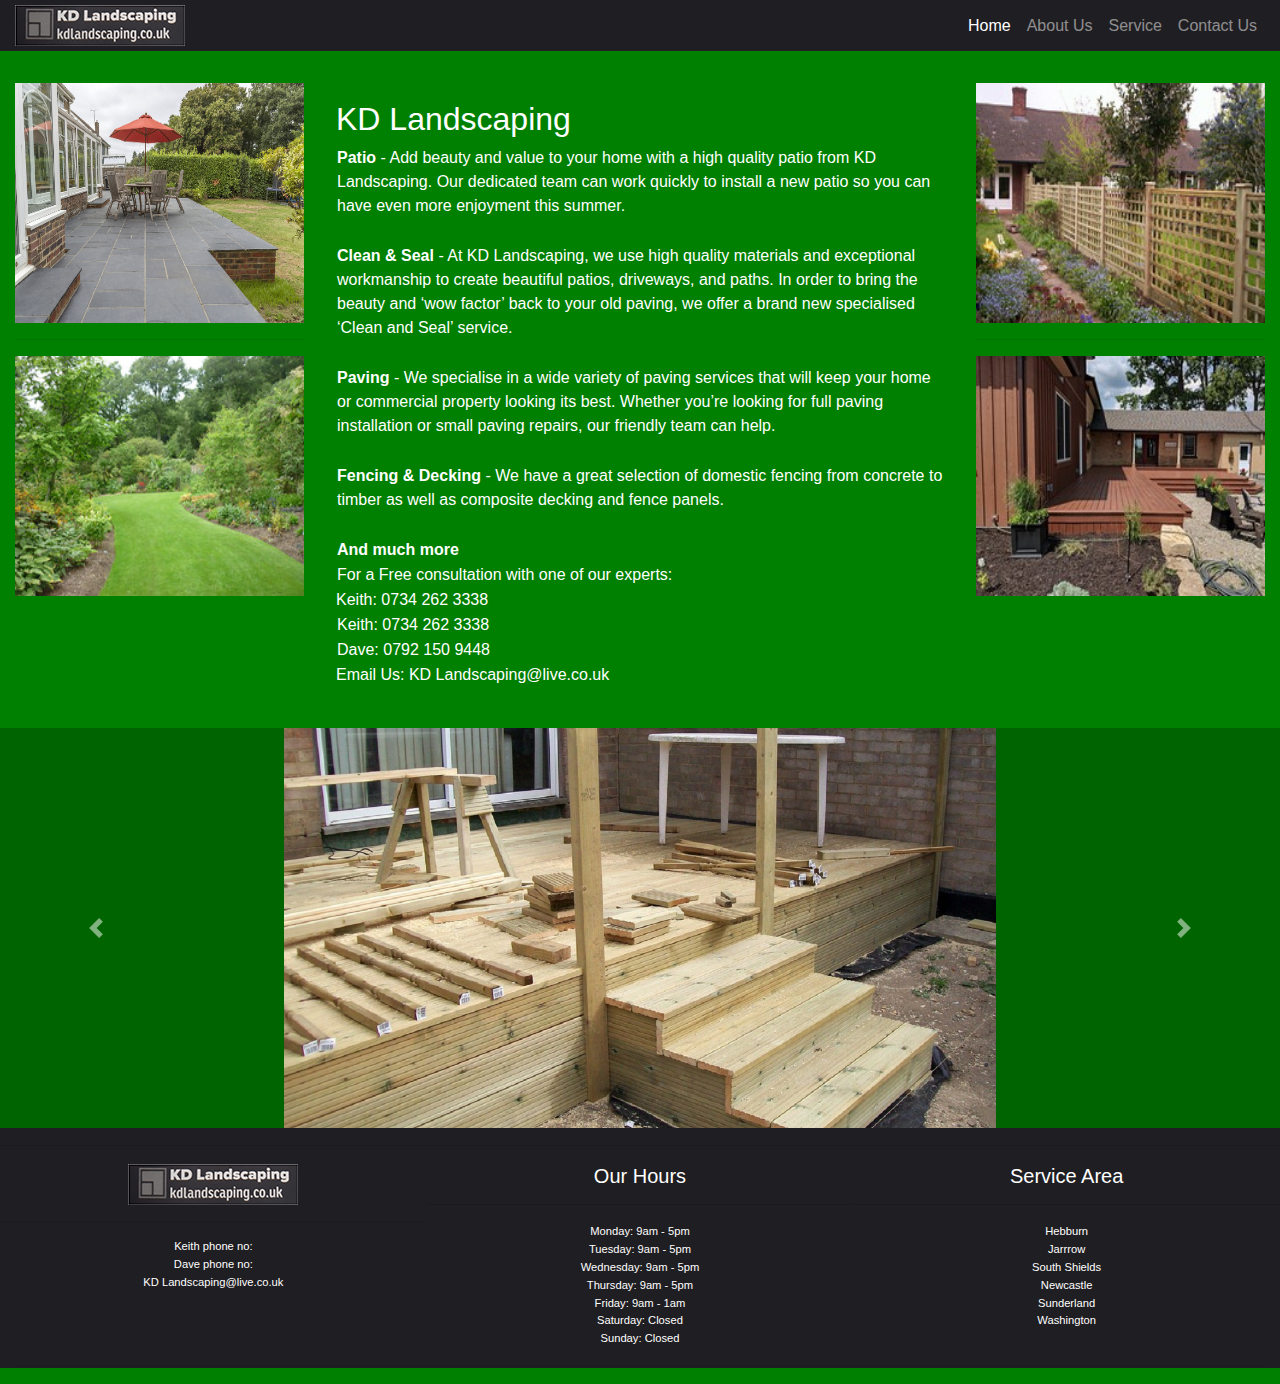
<file: HTML/indexG.html>
<!DOCTYPE html>
<html lang="en">
    <head>
        <meta charset="utf-8">
        <meta name="viewport" content="width=device-width, initial-scale=1">
        <title>KD Landscaping</title>
        <link rel="stylesheet" href="https://maxcdn.bootstrapcdn.com/bootstrap/4.0.0/css/bootstrap.min.css">        
        <link href="../CSS/styleG.css" rel="stylesheet">
    </head>
    <body>       
        <!-- Navigation 
            A Navigation bar which uses a light color and a light backgroud
            and is stuck to the top of the page.
            It has three options, replace these with the required number of options
            and replace the "#" with links to the pages they link to. Option1 is set
            as the active link.
        -->
        <nav class="navbar navbar-expand-md navbar- rbg (255,255,255) bg-rbg (46,45,50) sticky-top navbar_padding navbar-dark">
            <div class="container-fluid" style="background-color: rbg (46,45,50); margin:0;">
                <a class="navbar-brand " href="../HTML/indexT.html"><img src="../Assets/Images/logo.png"></a>  
                <button class="navbar-toggler" type="button" data-toggle="collapse" data-target="#navbarResponsive">
                    <span class="navbar-toggler-icon" "></span>
                </button>
                <div class="collapse navbar-collapse" id="navbarResponsive">
                    <ul class="navbar-nav ml-auto">
                        <li class="nav-item active">
                            <a class="nav-link" href="#">Home</a>
                        </li>
                        <li class="nav-item">
                            <a class="nav-link" href="./aboutus.html">About Us</a>
                        </li>
                        <li class="nav-item">
                            <a class="nav-link" href="./services.html">Service</a>
                        </li>
                        <li class="nav-item">
                            <a class="nav-link" href="./contactus.html">Contact Us</a>
                        </li>
                    </ul> 
                </div>
            </div>
        </nav>

        <!--
            Main Patio Picture With Eye Catching Text - just changing something
        -->
        <div class="container-fluid">
            <div class="row">
                <div class="col">
                    <img class="img-fluid patio" src="../Assets/Images/Patio1.jpg" alt="Patio" id="pat_image">
                    <hr />
                    <img class="img-fluid patio" src="../Assets/Images/Section_2_lawn.jpg" alt="Patio">
                </div>
                <!-- <section class="two-column-text">-->
                <div class="col-lg-6 pText">
                    <h2 style="color: white;">KD Landscaping</h2>
                    <p><b>Patio</b> - Add beauty and value to your home with a high quality patio from KD Landscaping. Our dedicated team can work quickly to install a new patio so you can have even more enjoyment this summer.</p>
                    <br>
                    <p><b>Clean & Seal</b> - At KD Landscaping, we use high quality materials and exceptional workmanship to create beautiful patios, driveways, and paths. In order to bring the beauty and ‘wow factor’ back to your old paving, we offer a brand new specialised ‘Clean and Seal’ service.</p>
                    <br>
                    <p><b>Paving</b> - We specialise in a wide variety of paving services that will keep your home or commercial property looking its best. Whether you’re looking for full paving installation or small paving repairs, our friendly team can help.  </p>
                    <br>
                    <p><b>Fencing & Decking</b> - We have a great selection of domestic fencing from concrete to timber as well as composite decking and fence panels.</p>
                    <br>
                    <p><b>And much more</b></p>
                    <p>For a Free consultation with one of our experts:</p>
                    <a href="tel:123-456-7890">Keith: 0734 262 3338</a>
                    <p>Keith: 0734 262 3338</p>
                    <p>Dave: 0792 150 9448</p>  
                    <span>Email Us: <a href="mailto:landscapping@live.co.uk" style="color:white;">KD Landscaping@live.co.uk</a></span>                   
                </div>
                <div class="col">
                    <img class="img-fluid patio" src="../Assets/Images/Section_2_Fence.jpg" alt="Patio">
                    <hr />
                    <img class="img-fluid patio" src="../Assets/Images/Section_2_Decking.jpg" alt="Patio">
                </div>
                <!--</section>-->
            </div>
        </div>
        <br />       
        <!--
            Photo Slider making a quick change - you can use control 's' to save it or you can go to file menu
        -->
        <section>
            <div class="carousel-wrapper">  
                <div id="carouselExampleControls" class="carousel slide" data-ride="carousel">
                <div class="carousel-inner" role="listbox">
                    <div class="carousel-item active">
                    <img class="d-block img-fluid" src="../Assets/Images/cc-decking-1.png" alt="First slide">
                    </div>
                    <div class="carousel-item">
                    <img class="d-block img-fluid" src="../Assets/Images/cc-lawns-1.jpg" alt="Second slide">
                    </div>
                    <div class="carousel-item">
                    <img class="d-block img-fluid" src="../Assets/Images/cc-patio-1.jpg" alt="Third slide">
                    </div>
                    <div class="carousel-item">
                    <img class="d-block img-fluid" src="../Assets/Images/cc-fencing-1.jpg" alt="Forth slide">
                    </div> 
                    <div class="carousel-item">
                    <img class="d-block img-fluid" src="../Assets/Images/cc-patio-2.jpg" alt="Fifth slide">
                    </div> 
                    <div class="carousel-item">
                    <img class="d-block img-fluid" src="../Assets/Images/cc-lawns-2.jpg" alt="sixth slide">
                    </div> 
                </div>
                <a class="carousel-control-prev" href="#carouselExampleControls" role="button" data-slide="prev">
                    <span class="carousel-control-prev-icon" aria-hidden="true"></span>
                    <span class="sr-only">Previous</span>
                </a>
                <a class="carousel-control-next" href="#carouselExampleControls" role="button" data-slide="next">
                    <span class="carousel-control-next-icon" aria-hidden="true"></span>
                    <span class="sr-only">Next</span>
                </a>
                </div>
            </div> 
        </section>
        <!--three column footer-->
<footer>
    <div class="container-fluid padding footer">
        <div class="row text center padding">
            <div class="col-md-4 col_padding">
                <hr class="light hrftr">
                <img class="ftrLogo" src="../Assets/Images/logo.png" alt="Company logo">
                <hr class="light">
                <p class="ftrContact">Keith phone no:</p>
                <p class="ftrContact">Dave phone no:</p>
                <p class="ftrContact">KD Landscaping@live.co.uk</p>
            </div> 
            <div class="col-md-4 col_padding">
                <hr class="light hrftr">
                <h5>Our Hours</h5>
                <hr class="light hrftr">
                <p>Monday:    9am - 5pm</p>
                <p>Tuesday:   9am - 5pm</p>
                <p>Wednesday: 9am - 5pm</p>
                <p>Thursday:  9am - 5pm</p>
                <p>Friday:    9am - 1am</p>
                <p>Saturday: Closed</p>
                <p>Sunday:   Closed</p>
            </div>
            <div class="col-md-4 col_padding _ftrAreas">
                <hr class="light hrftr">
                <h5>Service Area</h5>
                <hr class="light hrftr">
                <p>Hebburn</p>
                <p>Jarrrow</p>
                <p>South Shields</p>
                <p>Newcastle</p>
                <p>Sunderland</p>
                <p>Washington</p>
            </div>
        </div>
        <hr class="light hrftr">
            <script src="https://ajax.googleapis.com/ajax/libs/jquery/3.3.1/jquery.min.js"></script>
            <script src="https://maxcdn.bootstrapcdn.com/bootstrap/4.0.0/js/bootstrap.min.js"></script>
    </body>
</html>
</file>
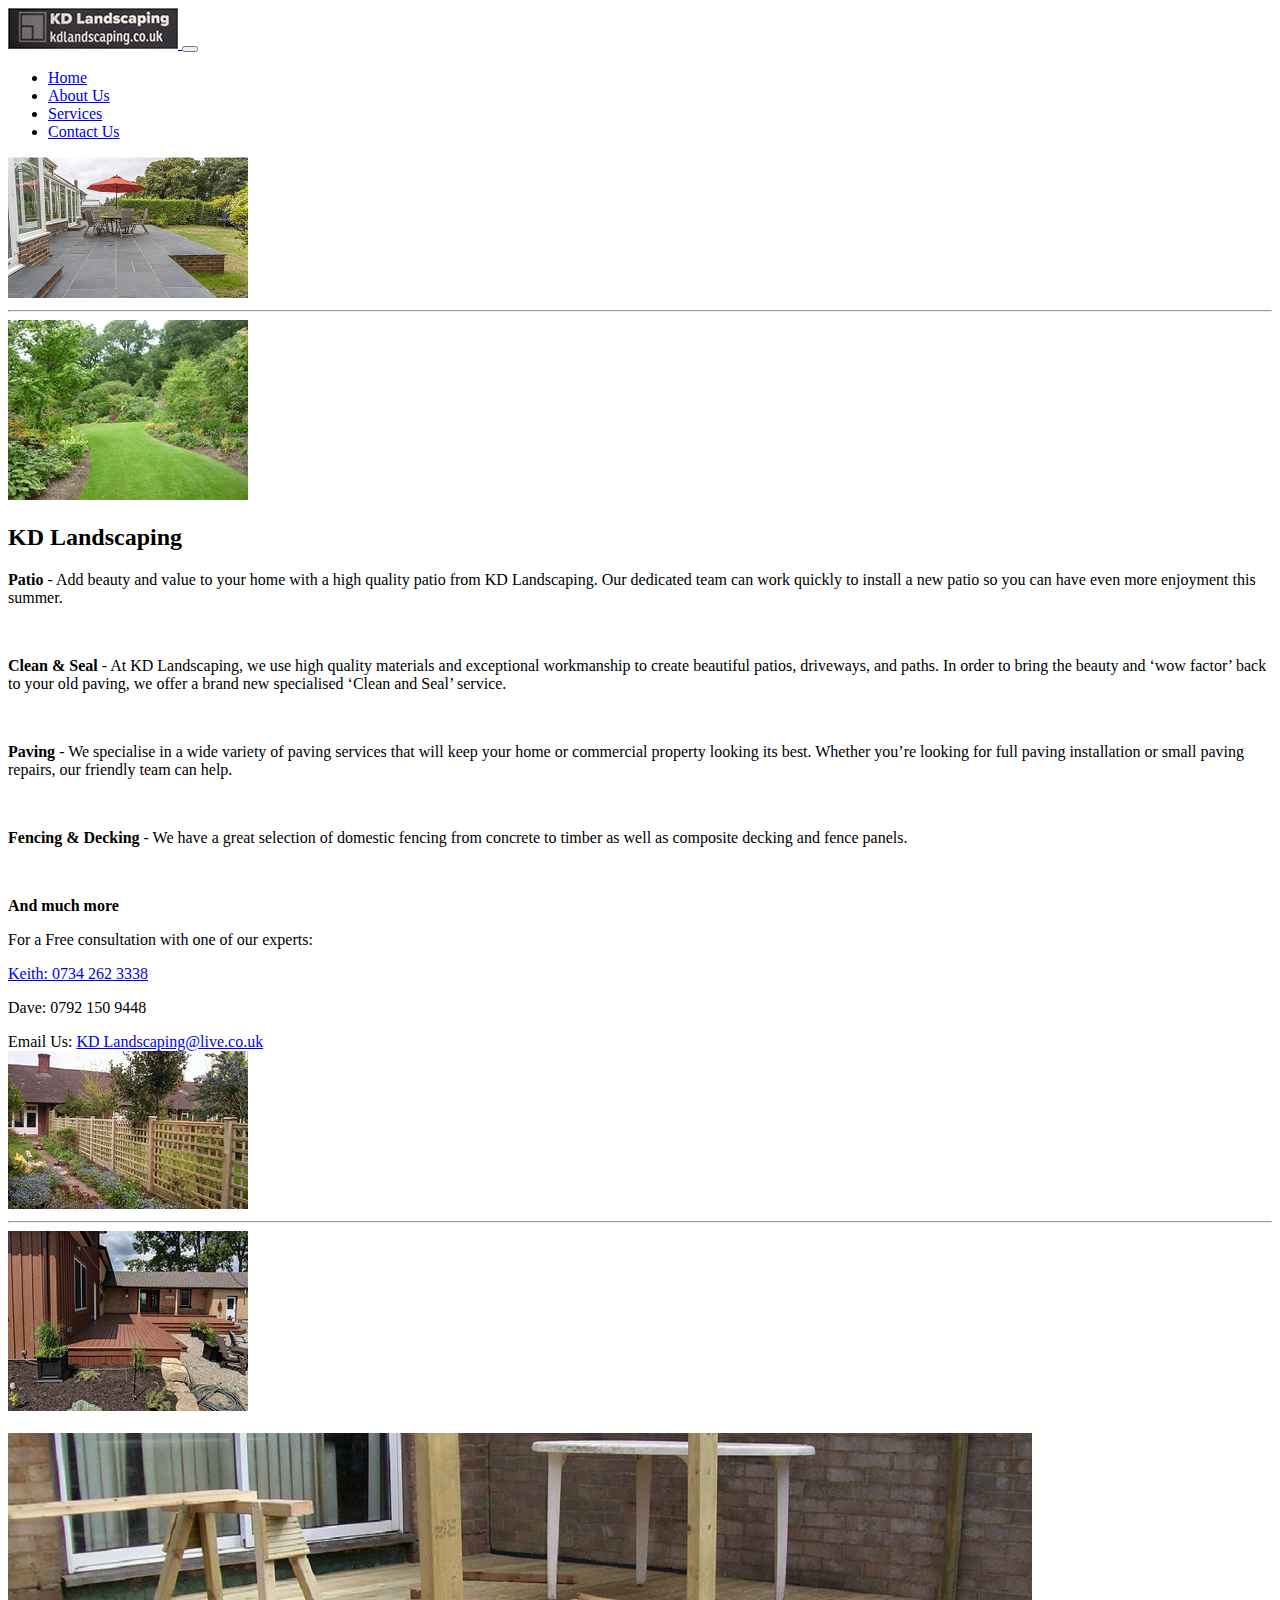
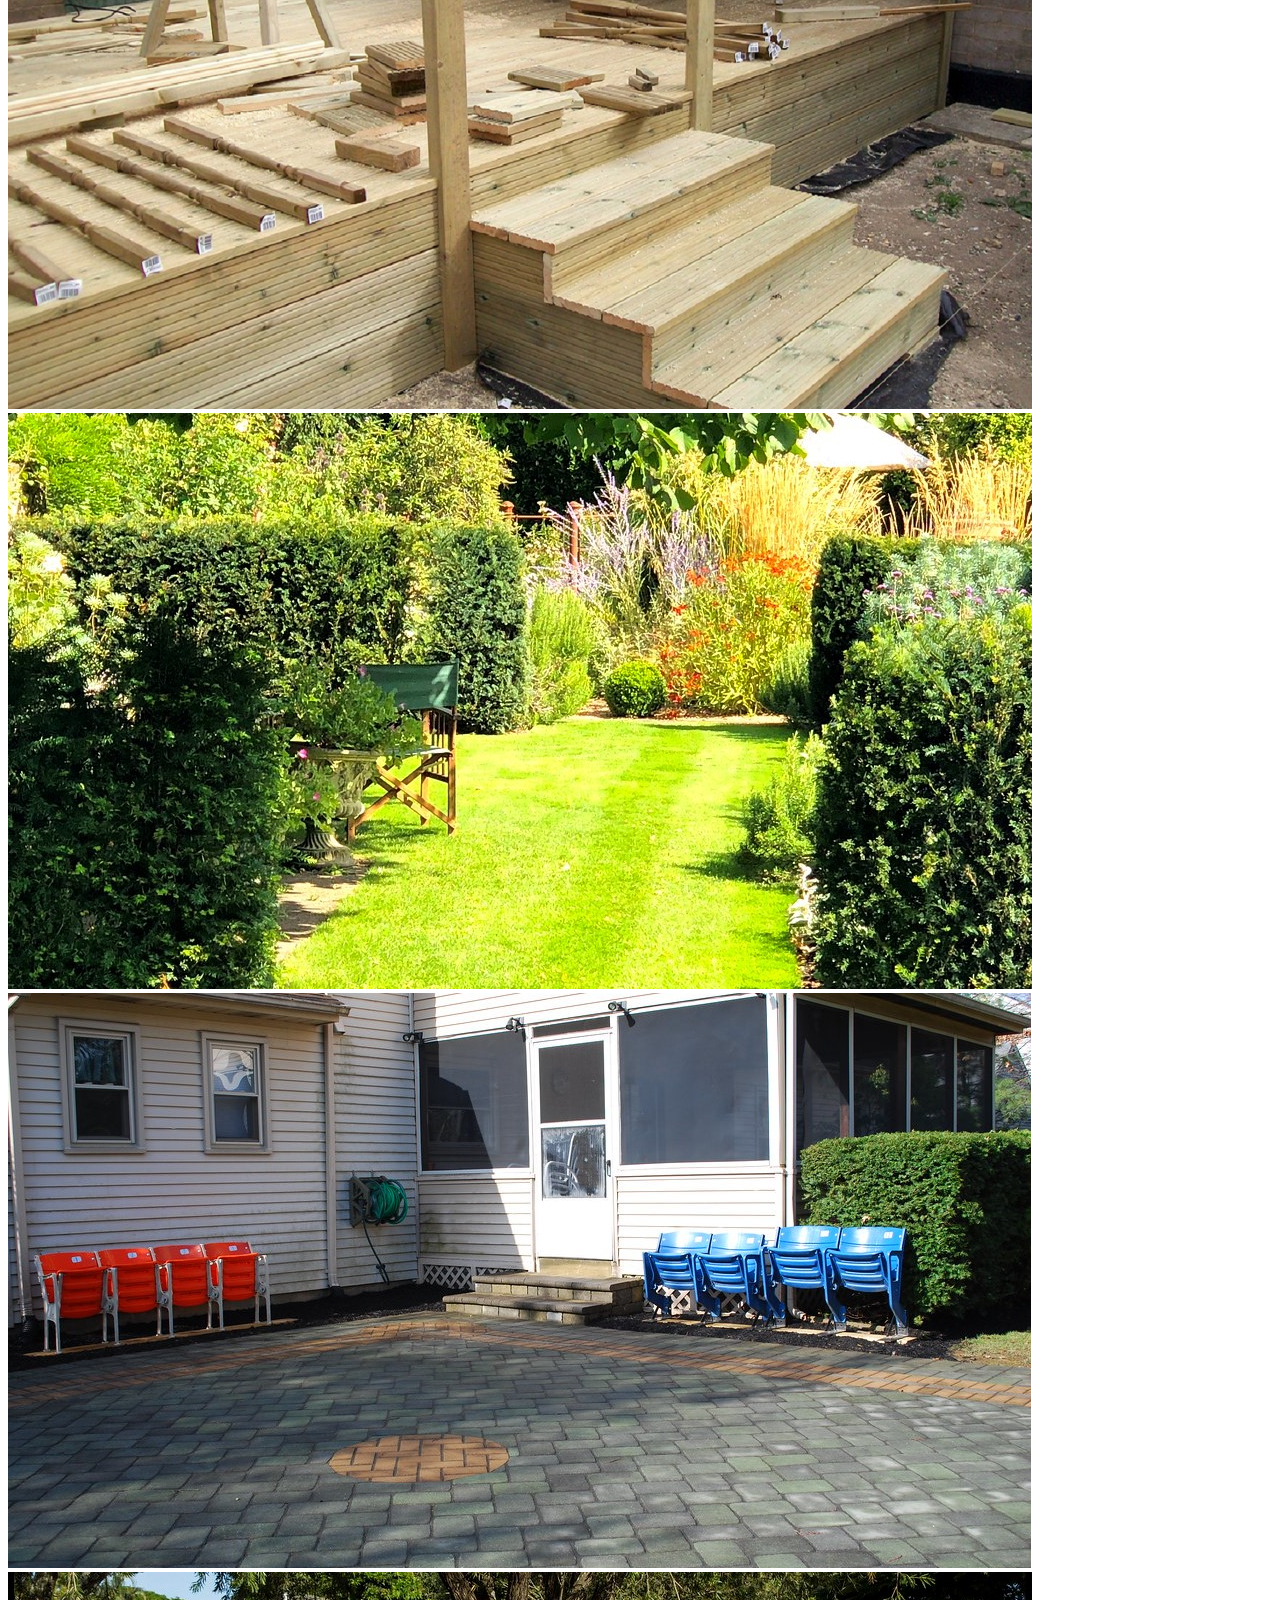
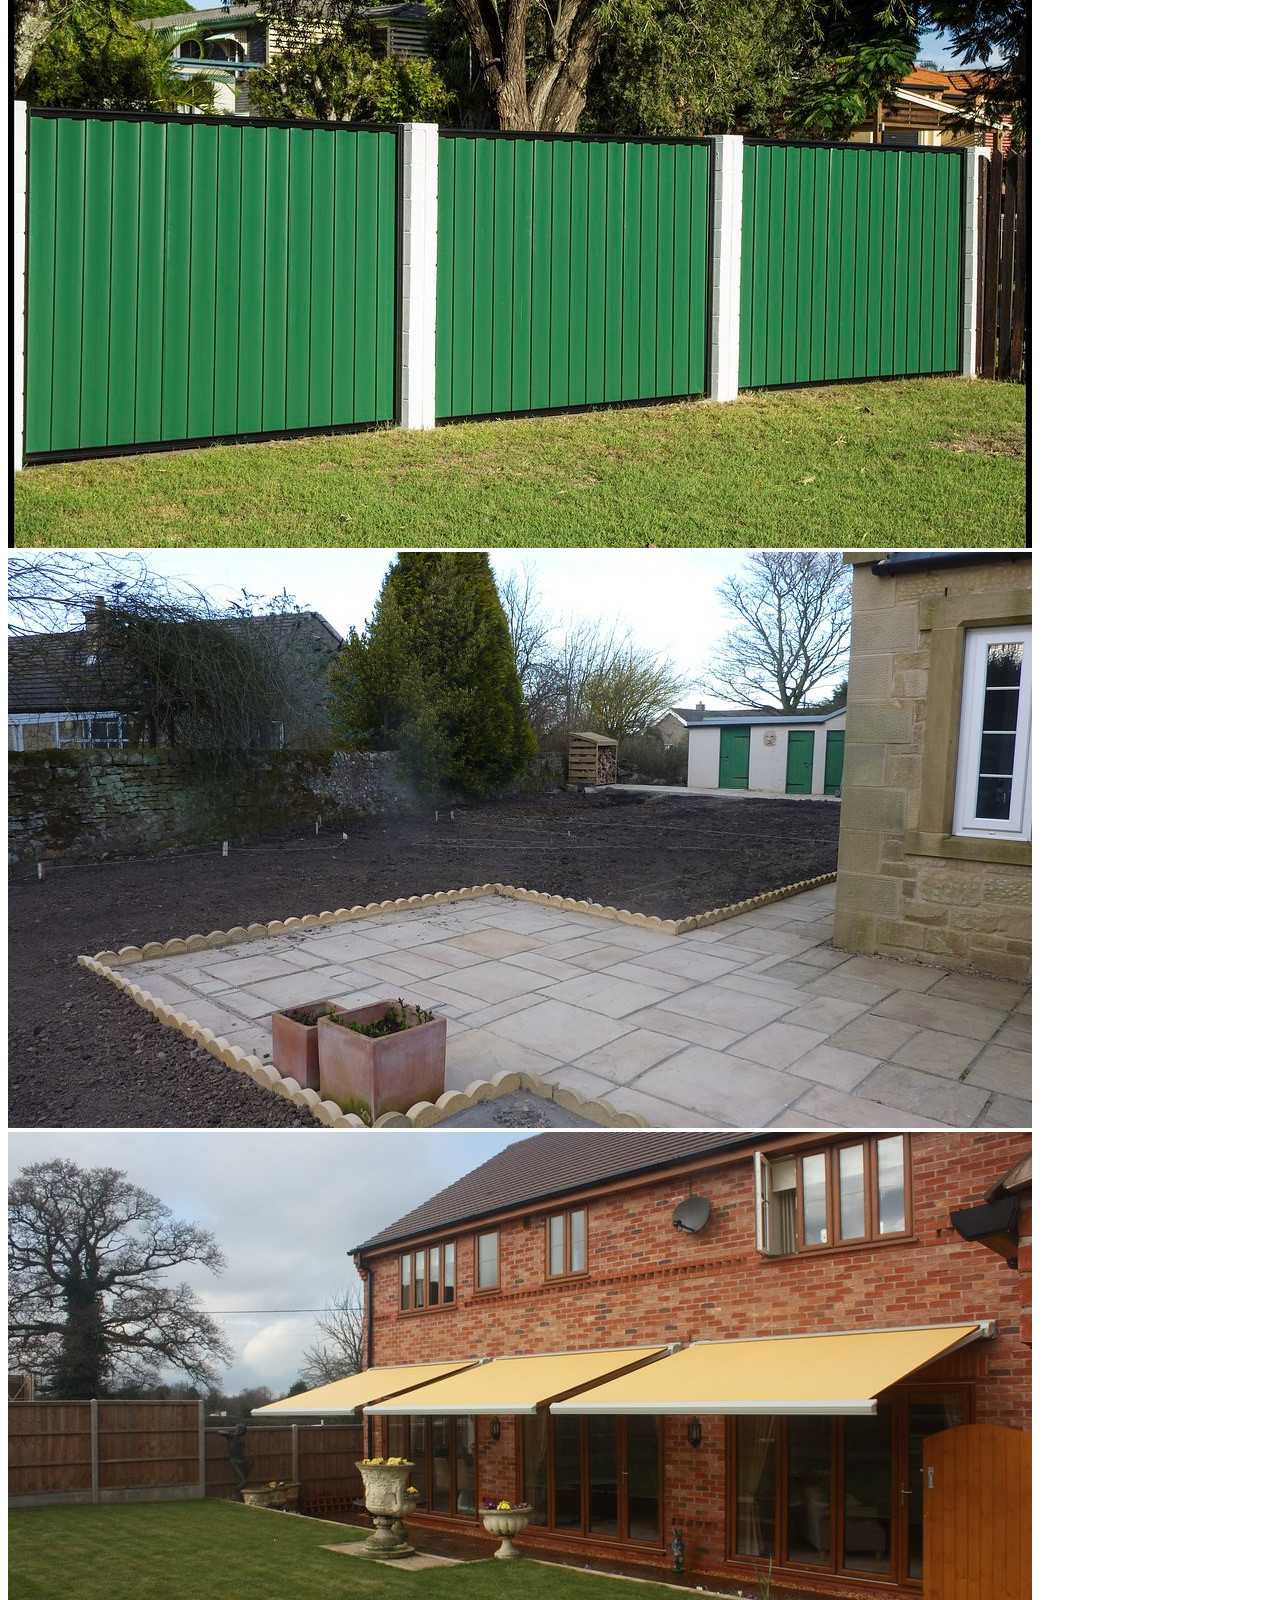
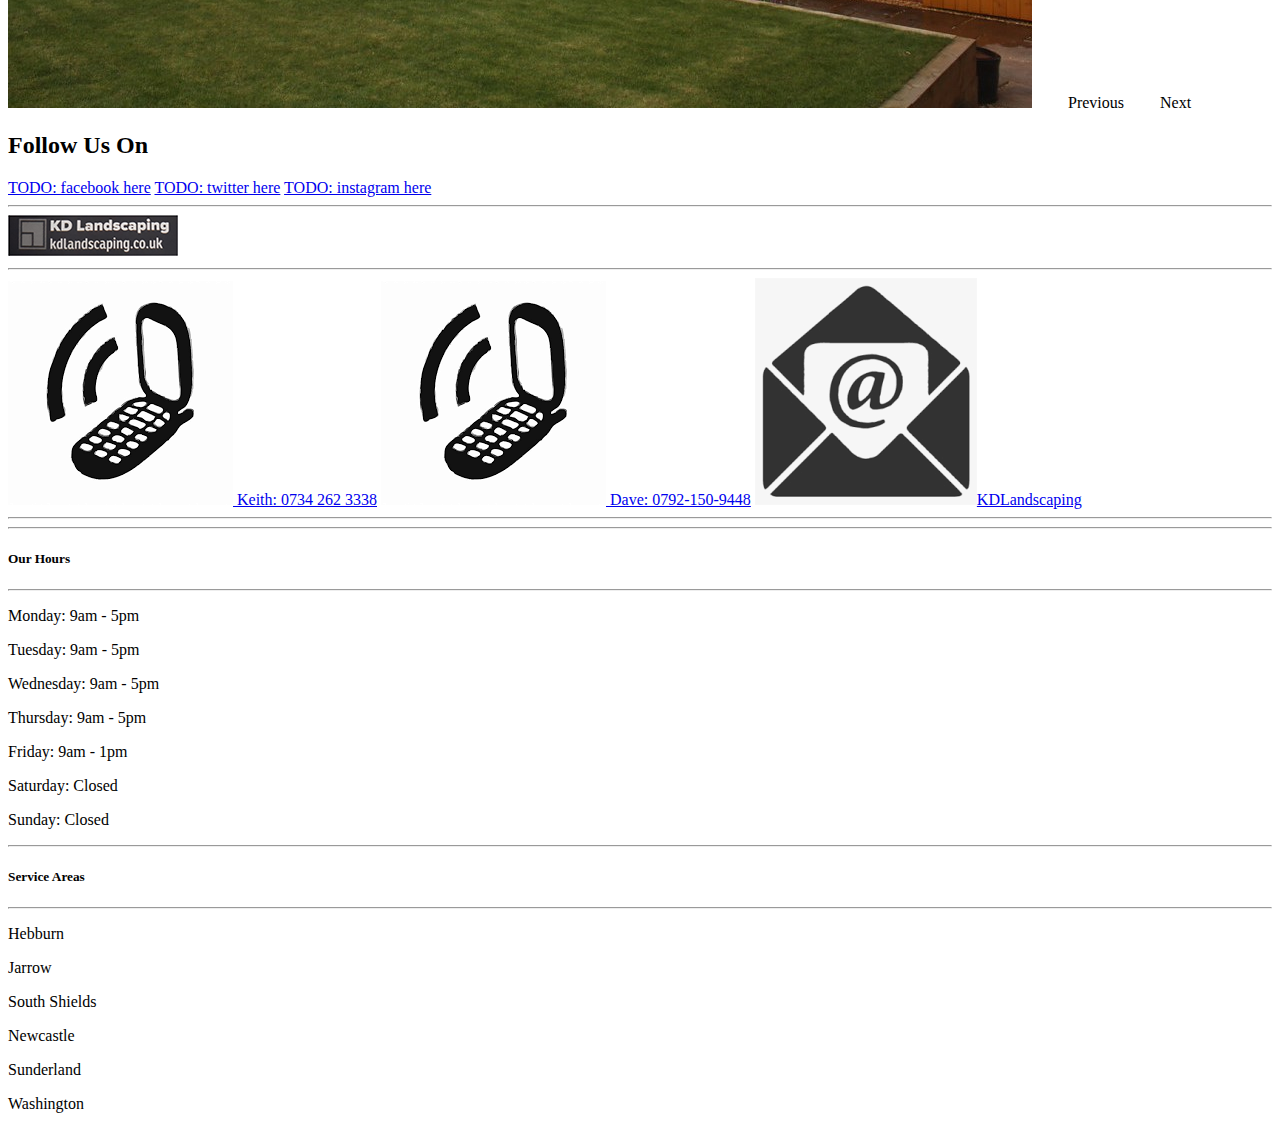
<file: HTML/IndexMaster.html>
<!DOCTYPE html>
<html lang="en">
    <head>
        <meta charset="UTF-8">
        <meta name="viewport" content="width=device-width, initial-scale=1.0">
        <meta http-equiv="X-UA-Compatible" content="ie=edge">
        <title>Document</title>
    </head>
    <body>
        <!-- Navigation -->
        <nav>
            <a href="indexMaster.html"> <!-- TODO: Change link name to index.html -->
                <img src="../Assets/Images/logo.png">
            </a>
            <button></button>
            <ul>
                <li>
                    <a href="indexMaster.html">Home</a> <!-- TODO: Change link name to index.html -->
                </li>
                <li>
                    <a href="aboutUsMaster.html">About Us</a> <!-- TODO: Change link name to aboutus.html -->
                </li>
                <li>
                    <a href="servicesMaster.html">Services</a> <!-- TODO: Change link name to services.html -->
                </li>
                <li>
                    <a href="contectusMaster.html">Contact Us</a> <!-- TODO: Change link name to services.html -->
                </li>
            </ul>
        </nav>

        <!-- Main Content -->
        <main>
            <!-- Images and text article -->
            <article>
                <!-- Left-hand side images section -->
                <section>
                    <img src="../Assets/Images/patio1.png" alt="Patio">
                    <hr />
                    <img src="../Assets/Images/lawn1.png" alt="Patio">
                </section>
                <!-- Central text section -->
                <section>
                    <h2>KD Landscaping</h2>
                    <p><b>Patio</b> - Add beauty and value to your home with a high quality patio from KD Landscaping. Our dedicated team can work quickly to install a new patio so you can have even more enjoyment this summer.</p>          
                    <br />
                    <p><b>Clean & Seal</b> - At KD Landscaping, we use high quality materials and exceptional workmanship to create beautiful patios, driveways, and paths. In order to bring the beauty and ‘wow factor’ back to your old paving, we offer a brand new specialised ‘Clean and Seal’ service.</p>
                    <br>
                    <p><b>Paving</b> - We specialise in a wide variety of paving services that will keep your home or commercial property looking its best. Whether you’re looking for full paving installation or small paving repairs, our friendly team can help.  </p>
                    <br>
                    <p><b>Fencing & Decking</b> - We have a great selection of domestic fencing from concrete to timber as well as composite decking and fence panels.</p>
                    <br>
                    <p><b>And much more</b></p>
                    <p>For a Free consultation with one of our experts:</p>
                    <a href="tel:123-456-7890">Keith: 0734 262 3338</a>
                    <p>Dave: 0792 150 9448</p>  
                    <span>Email Us: <a href="mailto:landscapping@live.co.uk">KD Landscaping@live.co.uk</a></span>
                </section>
                <!-- Rigth-hand side images section-->
                <section>
                    <img src="../Assets/Images/fence1.png" alt="Patio">
                    <hr />
                    <img src="../Assets/Images/decking1.png" alt="Patio">
                </section>
            </article>
            <!-- Carousel Article -->           
            <article>
                <section>
                    <img src="../Assets/Images/decking2.1.png" alt="First patio slide">
                    <img src="../Assets//Images/lawn2.1.png" alt="First lawn slide">
                    <img src="../Assets/Images/patio2.1.png" alt="First patio slide">
                    <img src="../Assets/Images/fencing2.1.png" alt="First fencing slide">
                    <img src="../Assets/Images/patio2.2.png" alt="Second patio slide">
                    <img src="../Assets/Images/lawn2.2.png" alt="Second lawn slide">
                    <span>Previous</span>
                    <span>Next</span>
                </section>
            </article>
        </main>        

        <!-- Footer -->
        <footer>
            <article>
                <section>
                    <h2>Follow Us On</h2>
                    <a href="#">TODO: facebook here</a>
                    <a href="#">TODO: twitter here</a>
                    <a href="#">TODO: instagram here</a>
                </section>           
            </article>
            <article>
                <section>
                    <hr />
                    <img src="../Assets/Images/logo.png" alt="Company log" />
                    <hr />
                    <img src="../Assets/Images/phone_icon.png" /><a href="tel:0734-262-3338"> Keith: 0734 262 3338</a>
                    <img src="../Assets/Images/phone_icon.png" /><a href="tel:07921509448"> Dave:  0792-150-9448</a>
                    <img src="../Assets/Images/email_icon.png" /><a href="KDLandscaping@live.co.uk">KDLandscaping</a>
                    <hr />
                </section>
                <section>
                    <hr />
                    <h5>Our Hours</h5>
                    <hr />
                    <p>Monday:      9am - 5pm</p>
                    <p>Tuesday:     9am - 5pm</p>
                    <p>Wednesday:   9am - 5pm</p>
                    <p>Thursday:    9am - 5pm</p>
                    <p>Friday:      9am - 1pm</p>
                    <p>Saturday:    Closed</p>
                    <p>Sunday:      Closed</p>
                </section>
                <section>
                    <hr />
                    <h5>Service Areas</h5>
                    <hr />
                    <p>Hebburn</p>
                    <p>Jarrow</p>
                    <p>South Shields</p>
                    <p>Newcastle</p>
                    <p>Sunderland</p>
                    <p>Washington</p>
                </section>                        
            </article>
        </footer>
    </body>
</html>
</file>
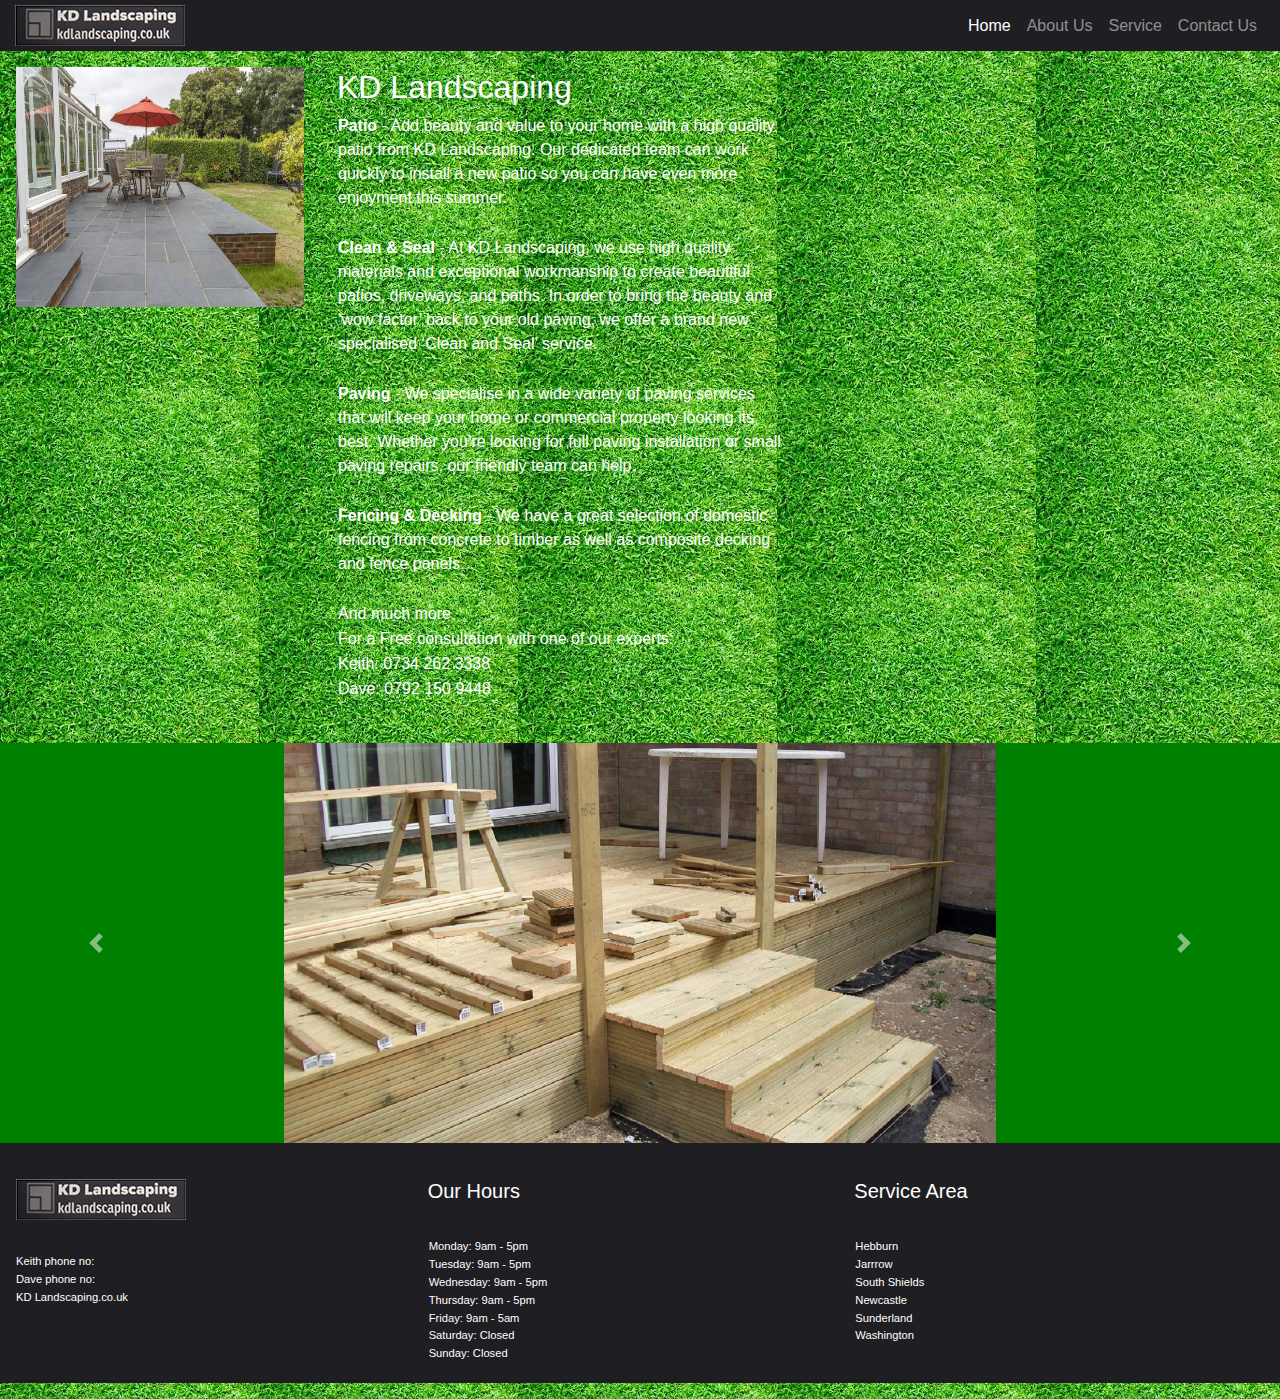
<file: HTML/indexT.html>
<!DOCTYPE html>
<html lang="en">
    <head>
        <meta charset="utf-8">
        <meta name="viewport" content="width=device-width, initial-scale=1">
        <title>KD Landscaping</title>
        <link rel="stylesheet" href="https://maxcdn.bootstrapcdn.com/bootstrap/4.0.0/css/bootstrap.min.css">        
        <link href="../CSS/styleT.css" rel="stylesheet">
    </head>
    <body>       
        <!-- Navigation 
            A Navigation bar which uses a light color and a light backgroud
            and is stuck to the top of the page.
            It has three options, replace these with the required number of options
            and replace the "#" with links to the pages they link to. Option1 is set
            as the active link.
        -->
        <nav class="navbar navbar-expand-md navbar- rbg (255,255,255) bg-rbg (46,45,50) sticky-top navbar-padding navbar-dark">
            <div class="container-fluid" style="background-color: rbg (46,45,50); margin:0;">
                <a class="navbar-brand " href="#"><img src="../Assets/Images/logo.png"></a>  
                <button class="navbar-toggler" type="button" data-toggle="collapse" data-target="#navbarResponsive">
                    <span class="navbar-toggler-icon" ></span>
                </button>
                <div class="collapse navbar-collapse" id="navbarResponsive">
                    <ul class="navbar-nav ml-auto">
                        <li class="nav-item active">
                            <a class="nav-link" href="./indexT.html">Home</a>
                        </li>
                        <li class="nav-item">
                            <a class="nav-link" href="./aboutus.html">About Us</a>
                        </li>
                        <li class="nav-item">
                            <a class="nav-link" href="./services.html">Service</a>
                        </li>
                        <li class="nav-item">
                            <a class="nav-link" href="./contactus.html">Contact Us</a>
                        </li>
                    </ul> 
                </div>
            </div>
        </nav>

        <!--
            Main Patio Picture With Eye Catching Text - just changing something
        -->
        <div class="container-fluid padding">
            <div class="row padding">
                <div class="col-lg-3">
                    <img class="img-fluid patio" src="../Assets/Images/Patio1.jpg" alt="Patio">
                </div>
                <section class="two-column-text">
                    <div class="col-lg-9 pText">
                        <h2 style="color: white;">KD Landscaping</h2>
                        <p><b>Patio</b> - Add beauty and value to your home with a high quality patio from KD Landscaping. Our dedicated team can work quickly to install a new patio so you can have even more enjoyment this summer.</p>
                        <br>
                        <p><b>Clean & Seal</b> - At KD Landscaping, we use high quality materials and exceptional workmanship to create beautiful patios, driveways, and paths. In order to bring the beauty and ‘wow factor’ back to your old paving, we offer a brand new specialised ‘Clean and Seal’ service.</p>
                        <br>
                        <p><b>Paving</b> - We specialise in a wide variety of paving services that will keep your home or commercial property looking its best. Whether you’re looking for full paving installation or small paving repairs, our friendly team can help.  </p>
                        <br>
                        <p><b>Fencing & Decking</b> - We have a great selection of domestic fencing from concrete to timber as well as composite decking and fence panels.</p>
                        <br>
                        <p>And much more</p>
                        <p>For a Free consultation with one of our experts:</p>
                        <p>Keith: 0734 262 3338</p>
                        <p>Dave: 0792 150 9448</p>                    
                    </div>
                </section>
            </div>
        </div>
        <br />       
        <!--
            Photo Slider making a quick change - you can use control 's' to save it or you can go to file menu
        -->
        <section>
            <div class="carousel-wrapper">  
                <div id="carouselExampleControls" class="carousel slide" data-ride="carousel">
                <div class="carousel-inner" role="listbox">
                    <div class="carousel-item active">
                    <img class="d-block img-fluid" src="../Assets/Images/cc-decking-1.png" alt="First slide">
                    </div>
                    <div class="carousel-item">
                    <img class="d-block img-fluid" src="../Assets/Images/cc-lawns-1.jpg" alt="Second slide">
                    </div>
                    <div class="carousel-item">
                    <img class="d-block img-fluid" src="../Assets/Images/cc-patio-1.jpg" alt="Third slide">
                    </div>
                    <div class="carousel-item">
                    <img class="d-block img-fluid" src="../Assets/Images/cc-fencing-1.jpg" alt="Forth slide">
                    </div> 
                    <div class="carousel-item">
                    <img class="d-block img-fluid" src="../Assets/Images/cc-patio-2.jpg" alt="Fifth slide">
                    </div> 
                    <div class="carousel-item">
                    <img class="d-block img-fluid" src="../Assets/Images/cc-lawns-2.jpg" alt="sixth slide">
                    </div> 
                </div>
                <a class="carousel-control-prev" href="#carouselExampleControls" role="button" data-slide="prev">
                    <span class="carousel-control-prev-icon" aria-hidden="true"></span>
                    <span class="sr-only">Previous</span>
                </a>
                <a class="carousel-control-next" href="#carouselExampleControls" role="button" data-slide="next">
                    <span class="carousel-control-next-icon" aria-hidden="true"></span>
                    <span class="sr-only">Next</span>
                </a>
                </div>
            </div> 
        </section>
        <!--three column footer-->
<footer>
    <div class="container-fluid padding footer">
        <div class="row text center padding">
            <div class="col-md-4 col_padding">
                <hr class="light hrftr">
                <img class="ftrLogo" src="../Assets/Images/logo.png" alt="Company logo">
                <hr class="light">
                <p class="ftrContact">Keith phone no:</p>
                <p class="ftrContact">Dave phone no:</p>
                <p class="ftrContact">KD Landscaping.co.uk</p>
            </div> 
            <div class="col-md-4 col_padding _ftrHours">
                <hr class="light hrftr">
                <h5>Our Hours</h5>
                <hr class="light hrftr">
                <p>Monday:    9am - 5pm</p>
                <p>Tuesday:   9am - 5pm</p>
                <p>Wednesday: 9am - 5pm</p>
                <p>Thursday:  9am - 5pm</p>
                <p>Friday:    9am - 5am</p>
                <p>Saturday: Closed</p>
                <p>Sunday:   Closed</p>
            </div>
            <div class="col-md-4 col_padding _ftrAreas">
                <hr class="light hrftr">
                <h5>Service Area</h5>
                <hr class="light hrftr">
                <p>Hebburn</p>
                <p>Jarrrow</p>
                <p>South Shields</p>
                <p>Newcastle</p>
                <p>Sunderland</p>
                <p>Washington</p>
            </div>
        </div>
        <hr class="light hrftr">
    </footer>        
            <script src="https://ajax.googleapis.com/ajax/libs/jquery/3.3.1/jquery.min.js"></script>
            <script src="https://maxcdn.bootstrapcdn.com/bootstrap/4.0.0/js/bootstrap.min.js"></script>
    </body>
</html>
</file>
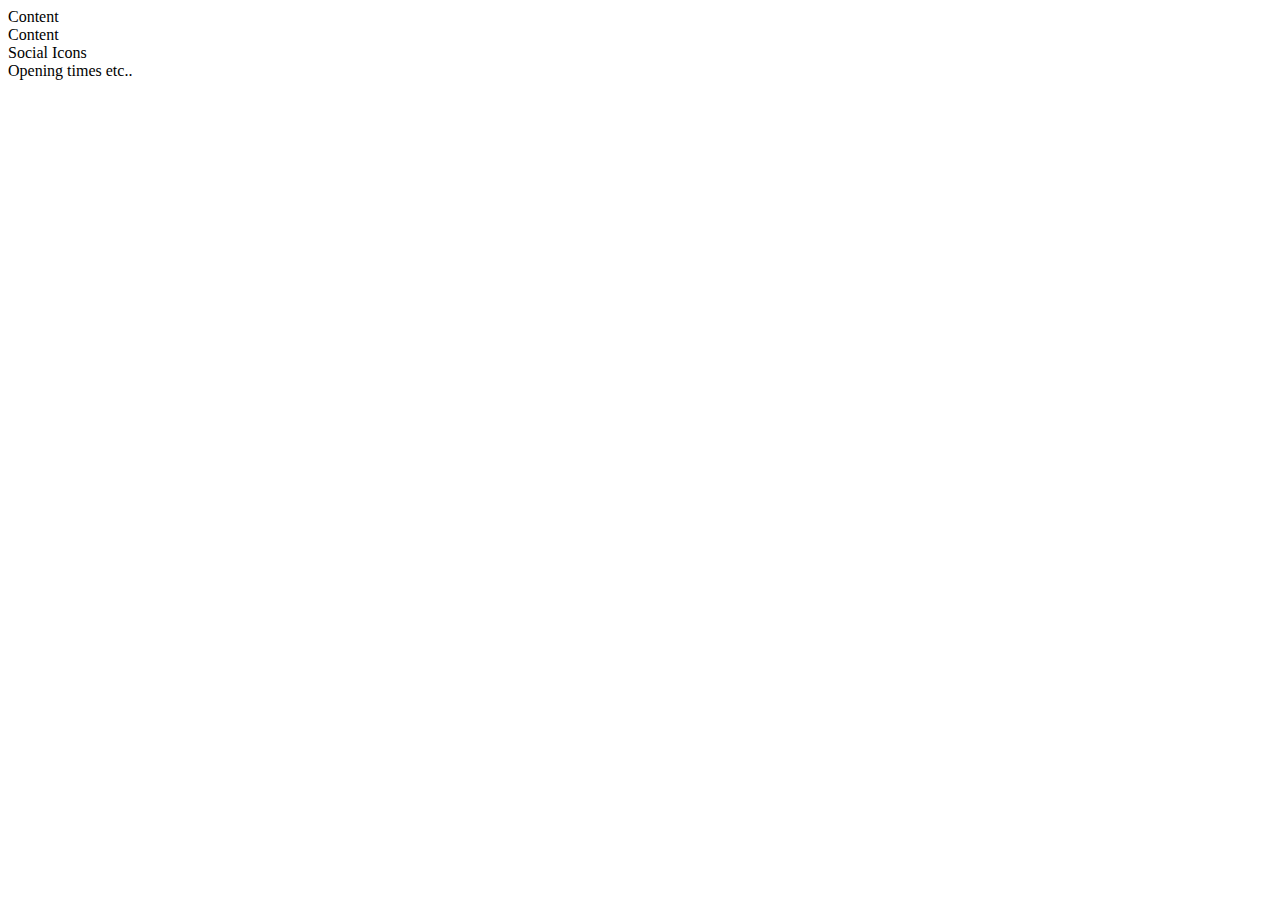
<file: HTML/scrap.html>
<!DOCTYPE html>
<html>
<body>
    <nav></nav>
    <article>
        <section>
            Content
        </section>
        <section>
                          Content
        </section>
    </article>
    <footer>
              <section>
                         Social Icons
             </section>
             <section>
                         Opening times etc..
            </section>
    </footer>
</body>
</html>
</file>
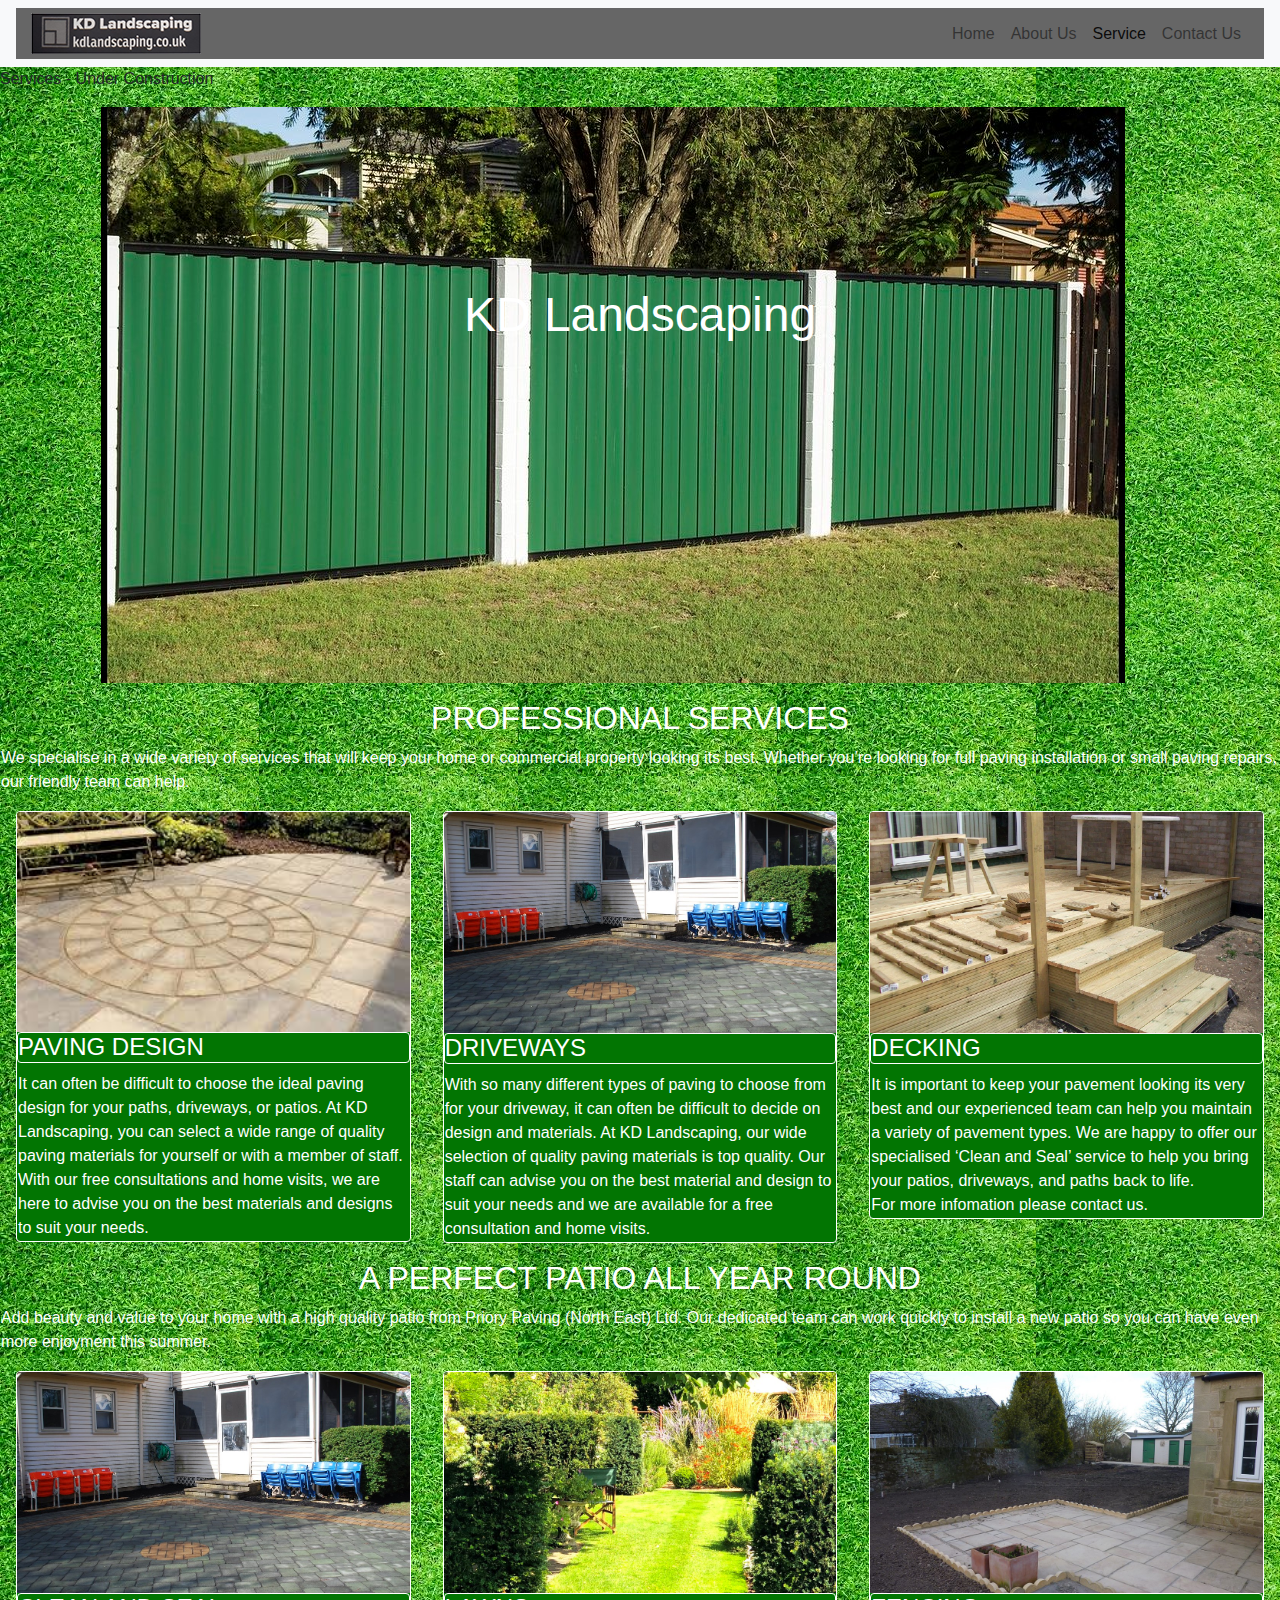
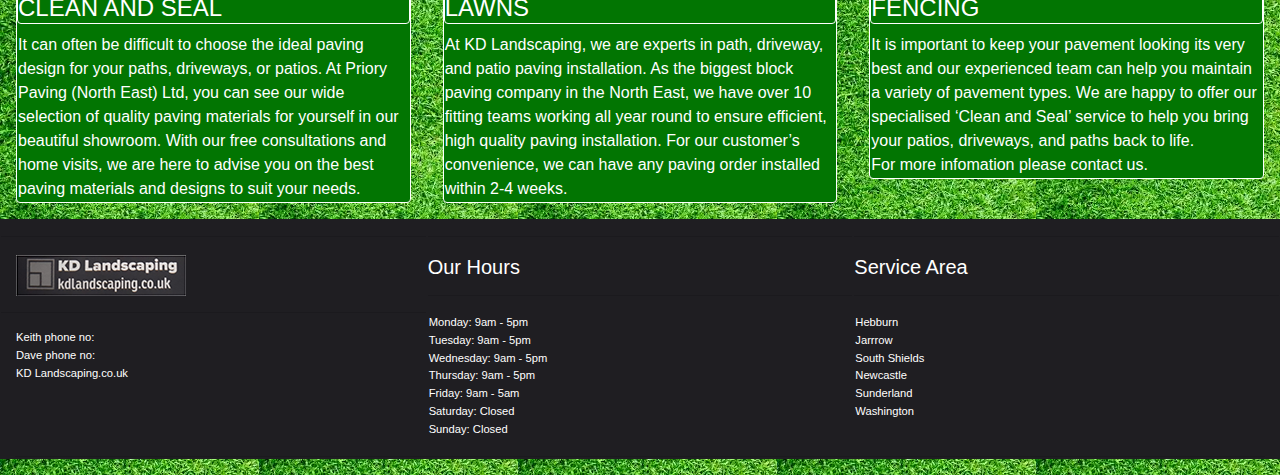
<file: HTML/services.html>
<!DOCTYPE html>
<html lang="en">
    <head>
        <meta charset="utf-8">
        <meta name="viewport" content="width=device-width, initial-scale=1">
        <title>Bootstrap 4 Nav Bar</title>
        <link rel="stylesheet" href="https://maxcdn.bootstrapcdn.com/bootstrap/4.0.0/css/bootstrap.min.css">        
        <link href="../CSS/styleT.css" rel="stylesheet">
    </head>
    <body>       
        <!-- Navigation 
            A Navigation bar which uses a light color and a light backgroud
            and is stuck to the top of the page.
            It has three options, replace these with the required number of options
            and replace the "#" with links to the pages they link to. Option1 is set
            as the active link.
        -->
        <nav class="navbar navbar-expand-md navbar-light bg-light sticky-top">
            <div class="container-fluid" style="background-color: #666;margin:0;">
                <a class="navbar-brand" href="#"><img src="../Assets/Images/logo.png"></a>  
                <button class="navbar-toggler" type="button" data-toggle="collapse" data-target="#navbarResponsive">
                    <span class="navbar-toggler-icon"></span>
                </button>
                <div class="collapse navbar-collapse" id="navbarResponsive">
                    <ul class="navbar-nav ml-auto">
                        <li class="nav-item">
                            <a class="nav-link" href="./index.html">Home</a>
                        </li>
                        <li class="nav-item">
                            <a class="nav-link" href="./aboutus.html">About Us</a>
                        </li>
                        <li class="nav-item">
                            <a class="nav-link active" href="#">Service</a>
                        </li>
                        <li class="nav-item">
                            <a class="nav-link" href="./contactus.html">Contact Us</a>
                        </li>
                    </ul> 
                </div>
            </div>
        </nav>
        <div class="under-construction">Services - Under Construction</div>

        <div class="container">
            <img class="au-image" src="../Assets/Images/cc-fencing-1.jpg" alt="Decking Image">
            <div class="centered">KD Landscaping</div>
        </div>
        <div class="h-p">
        <h2 class="h2-s">PROFESSIONAL SERVICES </h2>
        <p class="p-s"> We specialise in a wide variety of services that will keep your home or commercial property looking its best. Whether you’re looking for full paving installation or small paving repairs, our friendly team can help. </p>
        </div>
        
    <div class="container-fluid padding">
        <div class="row padding">
            <div class="col-md-4">
                <div class="card">
                    <img class="card-img-top" src="../Assets/Images/patio3.jpg">
                    <h4 class="card title">PAVING DESIGN</h4>
                    <p>It can often be difficult to choose the ideal paving design for your paths, driveways, or patios. At KD Landscaping, you can select a wide range of quality paving materials for yourself or with a member of staff. With our free consultations and home visits, we are here to advise you on the best materials and designs to suit your needs.</p>
                </div>
            </div>
            <div class="col-md-4">
                <div class="card">
                    <img class="card-img-top" src="../Assets/Images/cc-patio-1.jpg">
                    <h4 class="card title">DRIVEWAYS</h4>
                    <p>With so many different types of paving to choose from for your driveway, it can often be difficult to decide on design and materials. At KD Landscaping, our wide selection of quality paving materials is top quality. Our staff can advise you on the best material and design to suit your needs and we are available for a free consultation and home visits.</p>
                </div>
            </div>
            <div class="col-md-4">
                <div class="card">
                    <img class="card-img-top" src="../Assets/Images/cc-decking-1.png">
                    <h4 class="card title">DECKING</h4>
                    <p>It is important to keep your pavement looking its very best and our experienced team can help you maintain a variety of pavement types. We are happy to offer our specialised ‘Clean and Seal’ service to help you bring your patios, driveways, and paths back to life.<br>
                       For more infomation please contact us.</p>
                </div>
            </div>
        </div>  
    </div> 

    
    

    <h2 class="h2-s">A PERFECT PATIO ALL YEAR ROUND</h2>
    <p class="p-s">Add beauty and value to your home with a high quality patio from Priory Paving (North East) Ltd. Our dedicated team can work quickly to install a new patio so you can have even more enjoyment this summer.</p>

    <div class="container-fluid padding">
            <div class="row padding">
                <div class="col-md-4">
                    <div class="card">
                        <img class="card-img-top" src="../Assets/Images/cc-patio-1.jpg">
                        <h4 class="card title">CLEAN AND SEAL</h4>
                        <p>It can often be difficult to choose the ideal paving design for your paths, driveways, or patios. At Priory Paving (North East) Ltd, you can see our wide selection of quality paving materials for yourself in our beautiful showroom. With our free consultations and home visits, we are here to advise you on the best paving materials and designs to suit your needs.</p>
                    </div>
                </div>
                <div class="col-md-4">
                    <div class="card">
                        <img class="card-img-top" src="../Assets/Images/cc-lawns-1.jpg">
                        <h4 class="card title">LAWNS</h4>
                        <p>At KD Landscaping, we are experts in path, driveway, and patio paving installation. As the biggest block paving company in the North East, we have over 10 fitting teams working all year round to ensure efficient, high quality paving installation. For our customer’s convenience, we can have any paving order installed within 2-4 weeks.</p>
                    </div>
                </div>
                <div class="col-md-4">
                    <div class="card">
                        <img class="card-img-top" src="../Assets/Images/cc-patio-2.jpg">
                        <h4 class="card title">FENCING</h4>
                        <p>It is important to keep your pavement looking its very best and our experienced team can help you maintain a variety of pavement types. We are happy to offer our specialised ‘Clean and Seal’ service to help you bring your patios, driveways, and paths back to life.<br>
                           For more infomation please contact us.</p>
                    </div>
                </div>
            </div>  
        </div> 
        <footer>
            <div class="container-fluid padding footer">
                <div class="row text center padding">
                    <div class="col-md-4 col_padding">
                        <hr class="light hrftr">
                        <img class="ftrLogo" src="../Assets/Images/logo.png" alt="Company logo">
                        <hr class="light">
                        <p class="ftrContact">Keith phone no:</p>
                        <p class="ftrContact">Dave phone no:</p>
                        <p class="ftrContact">KD Landscaping.co.uk</p>
                    </div> 
                    <div class="col-md-4 col_padding _ftrHours">
                        <hr class="light hrftr">
                        <h5>Our Hours</h5>
                        <hr class="light hrftr">
                        <p>Monday:    9am - 5pm</p>
                        <p>Tuesday:   9am - 5pm</p>
                        <p>Wednesday: 9am - 5pm</p>
                        <p>Thursday:  9am - 5pm</p>
                        <p>Friday:    9am - 5am</p>
                        <p>Saturday: Closed</p>
                        <p>Sunday:   Closed</p>
                    </div>
                    <div class="col-md-4 col_padding _ftrAreas">
                        <hr class="light hrftr">
                        <h5>Service Area</h5>
                        <hr class="light hrftr">
                        <p>Hebburn</p>
                        <p>Jarrrow</p>
                        <p>South Shields</p>
                        <p>Newcastle</p>
                        <p>Sunderland</p>
                        <p>Washington</p>
                    </div>
                </div>
                <hr class="hrftr">
            </footer>        
        
            
        

        <script src="https://ajax.googleapis.com/ajax/libs/jquery/3.3.1/jquery.min.js"></script>
        <script src="https://maxcdn.bootstrapcdn.com/bootstrap/4.0.0/js/bootstrap.min.js"></script>
    </body>
</html>
</file>
<file: CSS/styleG.css>
/*@import url('https://fonts.googleaplis.com/css?family=Poppins:400,500,700');*/
/* body section*/
html{
  font-size: 1em;
}

body{
  /*background-image: url(../Assets/Images/treebackground.jpg);
  background-size: contain;
  background-repeat: no-repeat;*/
  background-color: green;
}

/* a s */

a{
  color: white;
  border-bottom: 2px;
  border-color: yellow;
}

a:hover{
  color: yellow;
  border-color: white;
}

/* Navbar Section */
.navbar_padding{
  margin-bottom: 2em;
  padding: 0px; 
  background-color: RGB(31,30,34);
  color: white !important;
}

/* Image text Section */
  /* Two Column layout */
  .patio{
      width:100%;
      height: 15em;
  }
  .two-column-text{
      width:50%;
  }

  .pText{ 
      margin: 1px; 
      color: white;
      
  }
  p{
    margin: 1px;
  }

  #pat_image{
    margin-top: 10 px;
  }
  
  /* Carousel Section */
  .carousel-wrapper {       
      height: 25%;
    }
    .carousel-wrapper .carousel {
      margin: 0 auto;
      background-color: darkgreen;
    }
    .carousel-wrapper .carousel .carousel-item {
      width: 100%;
      height: 400px;
    }
    .carousel-wrapper .carousel .carousel-item img {
      display: block;
      max-height: 100%;
      max-width: 100%;
      margin: 0 auto;
    }

/* Footer */

.footer{
color: white; 
font-size: 0.7em;
background-color:RGB(31,30,34);
text-align:center;
}

.light-1{
  color: rgb(255, 255, 255);
}

.col_padding{
  padding: 1px  !important; 
}

.hrftr{
color: white;
padding:1px 5px;

}
/* Under Construction*/

.under-construction{
  background-color: red;
}

/* End of Image text Section */
/* Carouse */
/*
.carousel-wrapper {
  background-color: #444;
}
.carousel-wrapper .carousel {
  margin: 0 auto;
  background-color: #666;
}
.carousel-wrapper .carousel .carousel-item {
  width: 100%;
  height: 300px;
}
.carousel-wrapper .carousel .carousel-item img {
  display: block;
  max-height: 100%;
  max-width: 100%;
  margin: 0 auto;
}
*/
/* End of Carousel */

/*---Media Queries --*/

@media (max-width: 992px) {


} 
@media (max-width: 768px) {
  

}
@media (max-width: 576px) {

} 





/*---Firefox Bug Fix --*/
.carousel-item {
  transition: -webkit-transform 0.5s ease;
  transition: transform 0.5s ease;
  transition: transform 0.5s ease, -webkit-transform 0.5s ease;
  -webkit-backface-visibility: visible;
  backface-visibility: visible;
}


/*--- Bootstrap Padding Fix --*/
[class*="col-"] {
padding: 1rem;
}
</file>
<file: CSS/styleT.css>
/*@import url('https://fonts.googleaplis.com/css?family=Poppins:400,500,700');*/
/* body section*/

body{
    background-image: url(../Assets/Images/GrassBackGround.jpg);
    background-repeat: repeat;
    /*background-color: green;*/
}

/* Navbar Section */
.navbar-padding{
    padding: 0px; 
    background-color: RGB(31,30,34);
    color: white !important;
}

/* Image text Section */
    /* Two Column layout */
    .patio{
        width:100%;
        height: 15em;
    }
    .two-column-text{
        width:50%;
    }

    .pText{ 
        margin: 1px; 
        color: white;
        
    }
    p{
      margin: 1px;
    }
    
    /* Carousel Section */
    .carousel-wrapper {       
        height: 25%;
      }
      .carousel-wrapper .carousel {
        margin: 0 auto;
        background-color: green;
      }
      .carousel-wrapper .carousel .carousel-item {
        width: 100%;
        height: 400px;
      }
      .carousel-wrapper .carousel .carousel-item img {
        display: block;
        max-height: 100%;
        max-width: 100%;
        margin: 0 auto;
      }

/* Footer */

.footer{
  color: white; 
  font-size: 0.7em;
  background-color:RGB(31,30,34);
}

.light-1{
    color: rgb(255, 255, 255);
}

.ftrContact, .ftrLogo, .ftrHours, .ftrAreas{
  margin-left: 15px;
}
.col_padding{
    padding: 1px  !important; 
}

.hrftr{
  color: white;
  padding:1px 5px;
  
}
/* Under Construction*/

/*.under-construction{
    background-color: red;
}
/*about us page*/

.h1-au{
  color: white;
  text-align: center;
}

.centered{
  position: absolute;
  top: 35%;
  left: 50%;
  transform: translate(-50%, -50%);
  font-size: 3rem;
  color: white;
 /* display: block;
  margin-left: auto;
  margin-right: auto;
  padding-bottom: 10px;*/
}
.au-image{
  padding: 1em;
}

.text-au-1{
  background-color: RGB(0,100,0);
}

.h2-au{
  margin-right: 1em;
  color: white;
}

.p-au{
  margin-right: 2px;
  color: white;
}

.display-4{
  color: black;
  text-align: center;
}

.col-md-4{
  color: white;
}

.card{
  color: white;
  background-color: rgb(2, 117, 2);
  border-color: white;
}

.social a{
  font-size: 4.5rem;
  padding: 3rem;
}

.fa-facebook{
  color: #3b5998;
}

.fa-twitter{
  color: #00aced;
}

.fa-instagram{
  color: #517fa4;
}

/*css for contact page*/

.cu-h1{
  color: white;
  text-align: center;
}

/*css for services page*/

.h-p{
  border: white;
}

.h2-s{
  color: white;
  text-align: center;
}

.p-s{
  color: white;
  float: right;
}

.p-s2{
   color: white;
   float: right;
}





/* End of Image text Section */
/* Carouse */
/*
.carousel-wrapper {
    background-color: #444;
  }
  .carousel-wrapper .carousel {
    margin: 0 auto;
    background-color: #666;
  }
  .carousel-wrapper .carousel .carousel-item {
    width: 100%;
    height: 300px;
  }
  .carousel-wrapper .carousel .carousel-item img {
    display: block;
    max-height: 100%;
    max-width: 100%;
    margin: 0 auto;
  }
  */
/* End of Carousel */

/*---Media Queries --*/
/*
@media (max-width: 992px) {

    .carousel-wrapper {
        background-color: #444;
        height: 26rem;
      }
      .carousel-wrapper .carousel {
        margin: 0 auto;
        background-color: #666;
      }
      .carousel-wrapper .carousel .carousel-item {
        width: 100%;
        height: 300px; 
      }
      .carousel-wrapper .carousel .carousel-item img {
        display: block;
        max-height: 100%;
        max-width: 100%;
        margin: 0 auto;
      }
} 
@media (max-width: 768px) {

    .patio{
        height: 10em;
    }

    .carousel-wrapper {
        background-color: #444;
      }
      .carousel-wrapper .carousel {
        margin: 0 auto;
        background-color: #666;
      }
      .carousel-wrapper .carousel .carousel-item {
        width: 100%;
        height: 300px;
      }
      .carousel-wrapper .carousel .carousel-item img {
        display: block;
        max-height: 100%;
        max-width: 100%;
        margin: 0 auto;
      }
}
@media (max-width: 576px) {

    .patio{
        height: 20em;
    }
    .carousel-wrapper {
        background-color: #444;
      }
      .carousel-wrapper .carousel {
        margin: 0 auto;
        background-color: #666;
      }
      .carousel-wrapper .carousel .carousel-item {
        width: 100%;
        height: 300px;
      }
      .carousel-wrapper .carousel .carousel-item img {
        display: block;
        max-height: 100%;
        max-width: 100%;
        margin: 0 auto;
      }
} 
*/




/*---Firefox Bug Fix --*/
.carousel-item {
    transition: -webkit-transform 0.5s ease;
    transition: transform 0.5s ease;
    transition: transform 0.5s ease, -webkit-transform 0.5s ease;
    -webkit-backface-visibility: visible;
    backface-visibility: visible;
}


/*--- Bootstrap Padding Fix --*/
[class*="col-"] {
  padding: 1rem;
}
</file>
